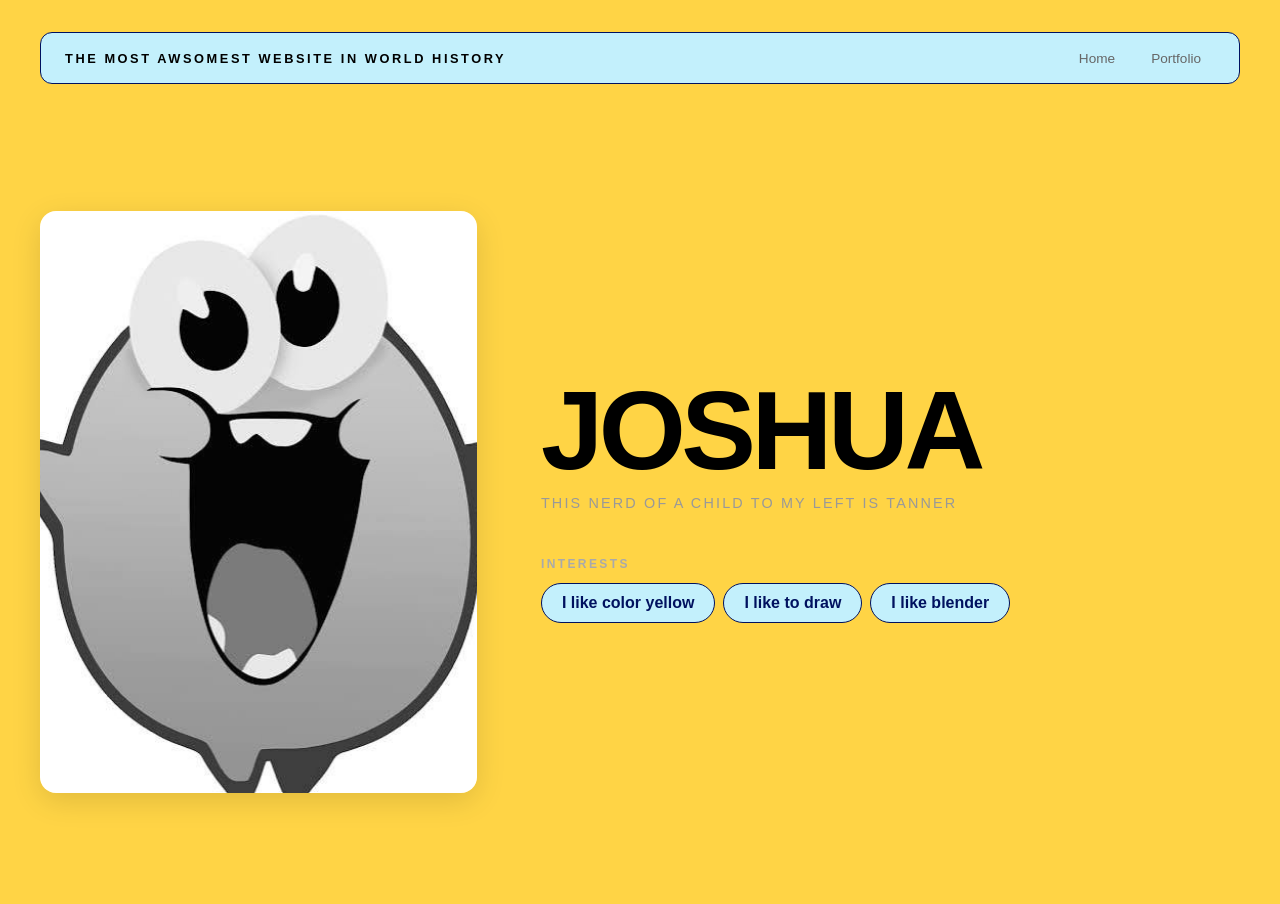
<file: index.html>
<!DOCTYPE html>
<html>

<head>
  <title>Most Awsome Website in the Universe</title>
  <link rel="stylesheet" href="style.css">
</head>

<body>
  <div id="all-contents">
    <!-- nav goes here (TODO 6) -->
    <nav>
      <h1>The most awsomest website in world history</h1>
      <ul id="nav-ul">
        <li class="nav-li"><a href="index.html">Home</a></li>
        <li class="nav-li"><a href="portfolio.html">Portfolio</a></li>
      </ul>
    </nav>
    <main>
      <div class="sidebar">
        <img class="sidebar-img" src="SteamHappy.png" alt="My image">


      </div>

      <div class="content">
        <h2>Joshua</h2>
        <p>This nerd of a child to my left is Tanner</p>
        <div id="interests">
          <h3>Interests</h3>
          <ul>
            <li>I like color yellow</li>
            <li>I like to draw</li>
            <li>I like blender</li>
          </ul>
        </div>


      </div>
    </main>
  </div>
</body>

</html>
</file>
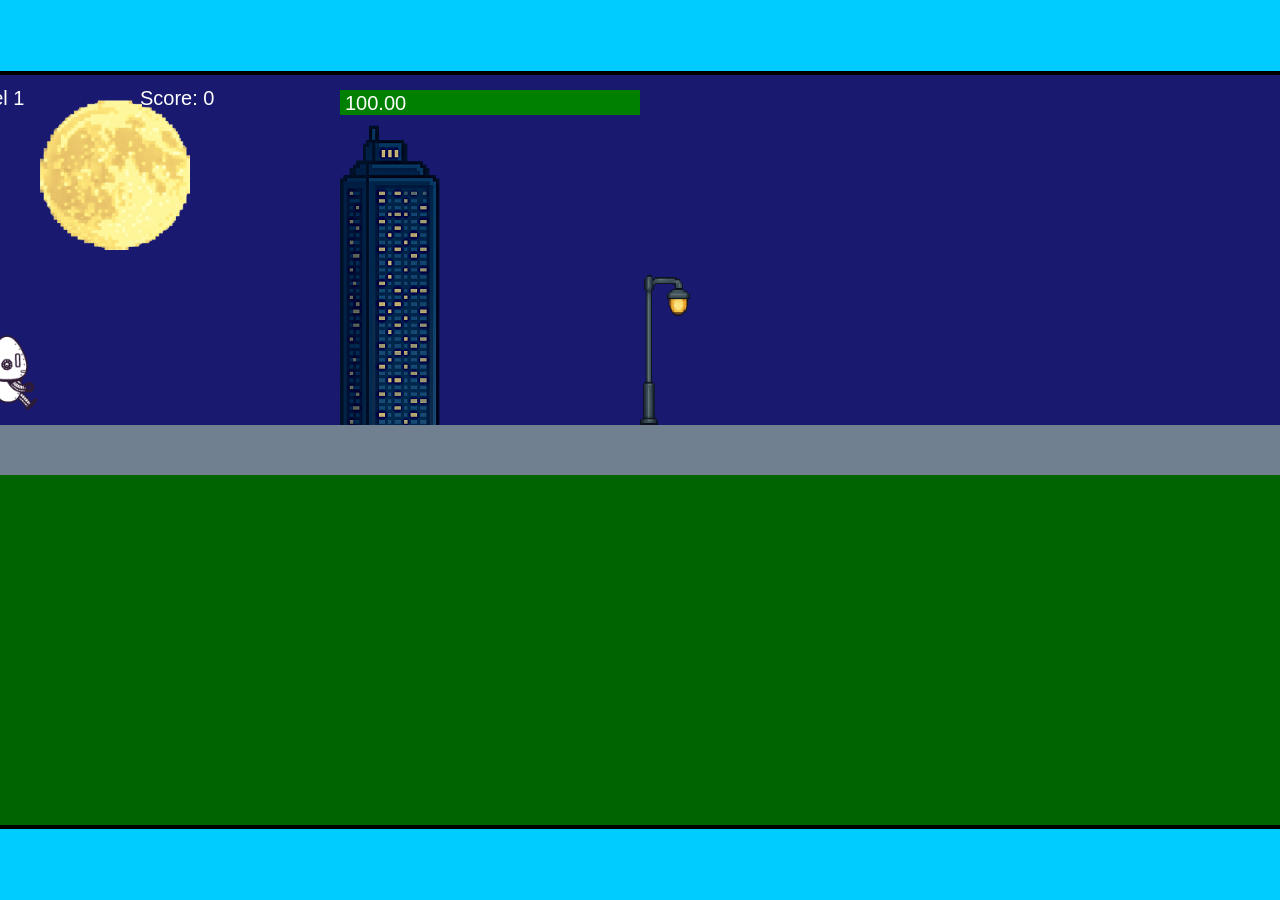
<file: fsd-projects/runtime/index.html>
<!DOCTYPE html>
<html lang="en">
  <head>
    <meta charset="UTF-8" />
    <meta name="viewport" content="width=device-width, initial-scale=1.0" />
    <title>Runtime Neo</title>
    <link rel="stylesheet" href="runtime.css" />
    <script src="https://code.jquery.com/jquery-3.1.0.js"></script>
    <script src="setup.js"></script>
    <script src="levels.js"></script>
    <script src="scenery.js"></script>
    <script src="student.js"></script>
    <script src="main.js"></script>
  </head>
  <body id="body">
    <canvas id="gameCanvas" width="1400" height="750"></canvas>
    <img id="player" src="images/halle.png" />
    <img id="projectile" src="images/projectile.png" />
    <img id="basicPlatform" src="images/interactable/basicPlatform.png" />
    <img id="spikes" src="images/interactable/spikes.png" />
    <img id="bug" src="images/interactable/bug.png" />
    <img id="healthUp" src="images/interactable/healthUp.png" />
    <img id="flag" src="images/interactable/flag.png" />
    <img id="moon" src="images/backgrounds/moon.png" />
    <img id="building" src="images/backgrounds/building.png" />
    <img id="lamp" src="images/backgrounds/lamp.png" />
  </body>
</html>
</file>
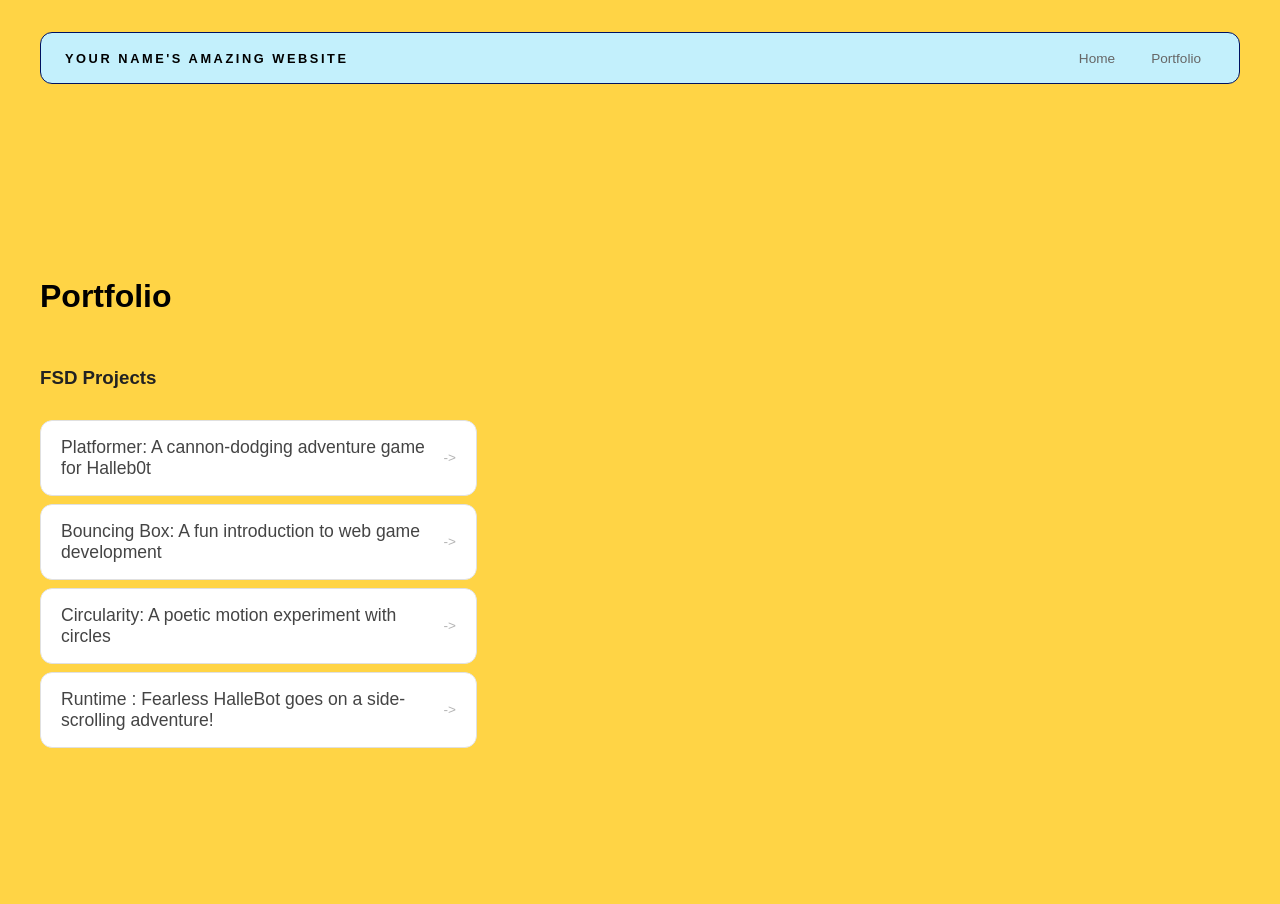
<file: portfolio.html>
<!DOCTYPE html>
<html>

<head>
  <title>Worlds most awsomest portfolio</title>
  <link rel="stylesheet" href="style.css" />
</head>

<body>
  <!-- All content goes here -->
  <div id="all-contents">
    <nav>
      <h1>Your Name's Amazing Website</h1>
      <ul id="nav-ul">
        <li class="nav-li">
          <a href="index.html">Home</a>
        </li>
        <li class="nav-li">
          <a href="portfolio.html">Portfolio</a>
        </li>


      </ul>
    </nav>

    <main>
      <div class="content">
        <h1>Portfolio</h1>
        <h3>FSD Projects</h3>
        <ul id="portfolio">
          <li>
            <a href="fsd-projects/platformer/">Platformer: A cannon-dodging adventure game for Halleb0t</a>
          </li>
          <li>
            <a href="fsd-projects/bouncing-box/">Bouncing Box: A fun introduction to web game development</a>
          </li>
          <li>
            <a href="fsd-projects/circularity/">Circularity: A poetic motion experiment with circles</a>
          </li>
          <li>
            <a href="fsd-projects/runtime/">Runtime : Fearless HalleBot goes on a side-scrolling adventure!</a>
          </li>
        </ul>

        <!-- ASD Projects will go here -->

      </div>
    </main>
  </div>
</body>

</html>
</file>
<file: style.css>
* {
  box-sizing: border-box;
}

body {
  margin: 0;
  background: #ffd445;
  color: #222222;
  font-family: "Helvetica Neue", Arial, sans-serif;
}

#all-contents {
  max-width: 1500px;
  min-height: 100vh;
  margin: 0 auto;
  padding: 32px 40px;
}

main {
  display: grid;
  grid-template-columns: minmax(220px, 1fr) minmax(420px, 1.6fr);
  align-items: center;
  min-height: calc(100vh - 160px);
  gap: clamp(32px, 5vw, 80px);
}

.sidebar {
  width: 100%;
}

.content {
  display: flex;
  flex-direction: column;
  align-items: flex-start;
  gap: 12px;
}
h2 {
  margin: 0;
  font-size: clamp(4rem, 10vw, 7rem);
  line-height: 0.9;
  font-weight: 900;
  letter-spacing: -0.04em;
  text-transform: uppercase;
  color: #000;
}

.content > p {
  margin: 0;
  color: #999;
  font-size: 0.9rem;
  text-transform: uppercase;
  letter-spacing: 0.15em;
  line-height: 1.4;
}
#interests {
  margin-top: 32px;
  width: 100%;
}

#interests h3 {
  margin: 0 0 12px;
  font-size: 0.75rem;
  font-weight: 700;
  text-transform: uppercase;
  letter-spacing: 0.2em;
  color: #aaa;
}

#interests ul {
  list-style: none;
  margin: 0;
  padding: 0;
  display: flex;
  flex-wrap: wrap;
  gap: 8px;
}

#interests li {
  color: #00115f;
  font-size: 1rem;
  font-weight: 600;
  padding: 10px 20px;
  background: #c3f0fc;
  border: 1px solid #00115f;
  border-radius: 100px;
  transition:
    background 0.25s ease,
    color 0.25s ease,
    transform 0.25s ease;
  cursor: default;
}

#interests li:hover {
  background: #c3f0fc;
  color: #fff;
  border-color: #000;
  transform: translateY(-2px);
}
.sidebar-img {
  width: 100%;
  max-width: 760px;
  aspect-ratio: 3 / 4;
  object-fit: cover;
  display: block;
  border-radius: 16px;
  filter: grayscale(100%);
  box-shadow: 0 8px 30px rgba(0, 0, 0, 0.12);
  transition:
    filter 0.4s ease,
    transform 0.4s ease,
    box-shadow 0.4s ease;
}

.sidebar-img:hover {
  filter: grayscale(0%);
  transform: translateY(-4px);
  box-shadow: 0 16px 40px rgba(0, 0, 0, 0.18);
}
nav {
  display: flex;
  justify-content: space-between;
  align-items: center;
  margin-bottom: 48px;
  padding: 16px 24px;
  background: #c3f0fc;
  border: 1px solid #00115f;
  border-radius: 12px;
}

nav h1 {
  margin: 0;
  font-size: 0.8rem;
  font-weight: 700;
  text-transform: uppercase;
  letter-spacing: 0.2em;
  color: #000;
}

#nav-ul {
  list-style: none;
  display: flex;
  gap: 8px;
  margin: 0;
  padding: 0;
}

.nav-li a {
  color: #666;
  text-decoration: none;
  font-size: 0.85rem;
  font-weight: 500;
  padding: 6px 14px;
  border-radius: 8px;
  transition:
    background 0.25s ease,
    color 0.25s ease;
}

.nav-li a:hover {
  background: #000;
  color: #fff;
}
.content h1 {
  color: black;
}

#portfolio {
  list-style: none;
  margin: 0;
  padding: 0;
  width: 100%;
  display: flex;
  flex-direction: column;
  gap: 8px;
}

#portfolio li {
  border-radius: 12px;
  overflow: hidden;
}

#portfolio a {
  display: flex;
  justify-content: space-between;
  align-items: center;
  text-decoration: none;
  color: #444;
  padding: 16px 20px;
  font-size: 1.1rem;
  font-weight: 500;
  background: #fff;
  border: 1px solid #e0e0e0;
  border-radius: 12px;
  transition: background 0.25s ease, color 0.25s ease, transform 0.25s ease;
}

#portfolio a:hover {
  background: #000;
  color: #fff;
  transform: translateX(4px);
}

#portfolio a::after {
  content: "->";
  font-size: 0.85rem;
  opacity: 0.4;
  transition: opacity 0.25s ease;
  white-space: nowrap;
}

#portfolio a:hover::after {
  opacity: 1;
}
</file>
<file: fsd-projects/runtime/runtime.css>
/* runtime.css */
/* Styles for Runtime Neo auto-runner game */

img {
  display: none;
}

#gameCanvas {
  position: absolute;
  border: 4px solid #000;
  top: 50%;
  left: 50%;
  transform: translate(-50%, -50%);
}

body {
  margin: 0;
  background-color: #00ccff;
  font-family: Arial, sans-serif;
  text-align: center;
  overflow: hidden;
}
</file>
